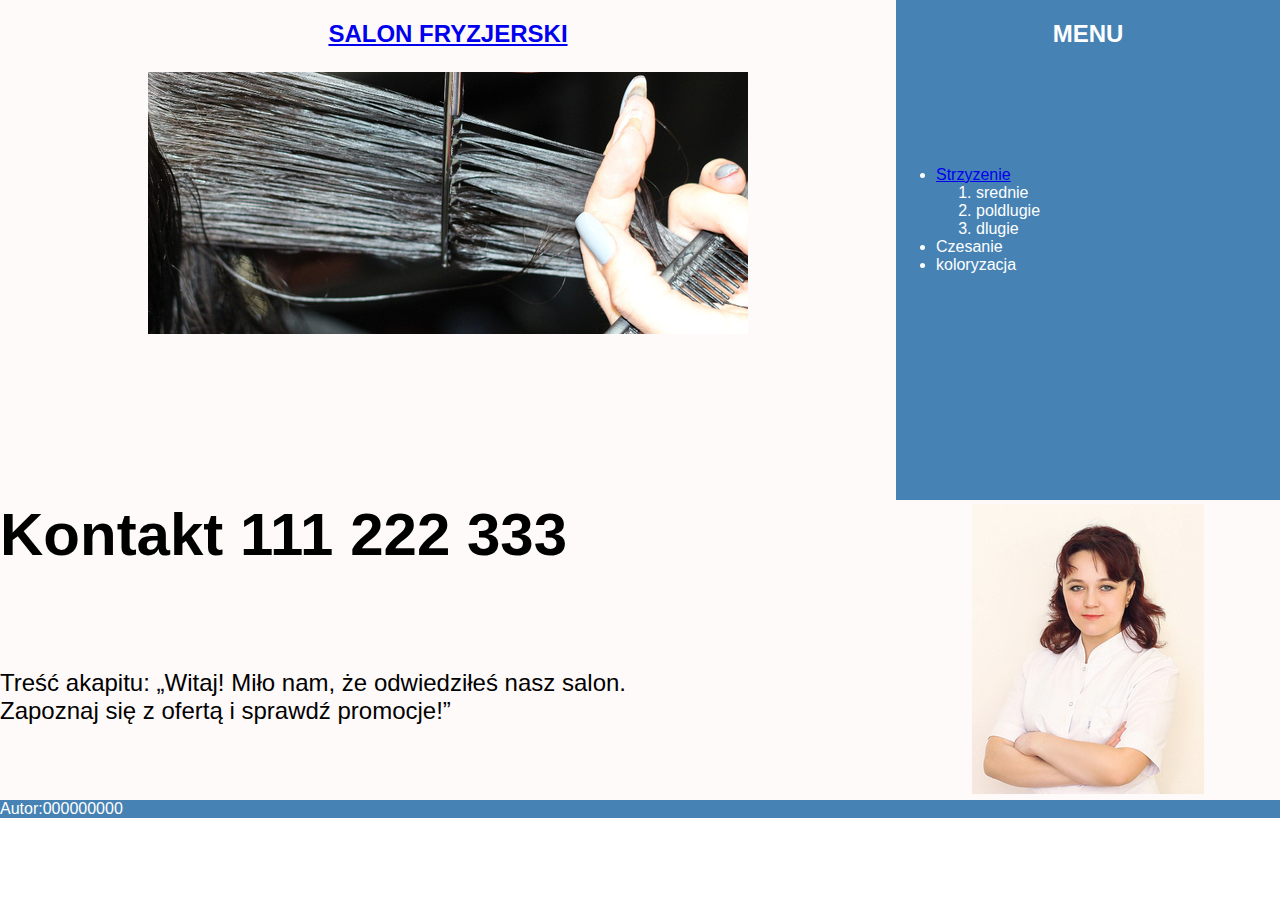
<file: index.html>
<!DOCTYPE html>
<html lang="en">
<head>
    <meta charset="UTF-8">
    <meta name="viewport" content="width=device-width, initial-scale=1.0">
    <title>Document</title>
    <link rel="stylesheet" href="styl2.css">
</head>
<body>
    <div id="lewy1" >
        <h2><a href="index.html">SALON FRYZJERSKI</a></h2>
        <img src="obraz2.jpg" alt="Czesanie">
    </div>
   
   
   
   
    <div id="prawy1">
        <h2>MENU</h2>
    </div>
    <div id="prawy2">
        <ul>
            <li><a href="fryzura.html">Strzyzenie</a>
            <ol>
                <li>srednie</li>
                <li>poldlugie</li>
                <li>dlugie</li>
            </ol>
            </li>
            <li>Czesanie</li>
            <li>koloryzacja</li>
        </ul>
    </div>
    <div id="lewy2" >
        <h5>Kontakt  111 222 333</h5>
        Treść akapitu: „Witaj! Miło nam, że odwiedziłeś nasz salon. </br> Zapoznaj się z ofertą i sprawdź promocje!”
    </div>
    <div id="prawy3">
        <img src="obraz1.jpg" alt="Fryzjer">
    </div>
    <footer><p>Autor:000000000</p></footer>
</body>
</html>
</file>
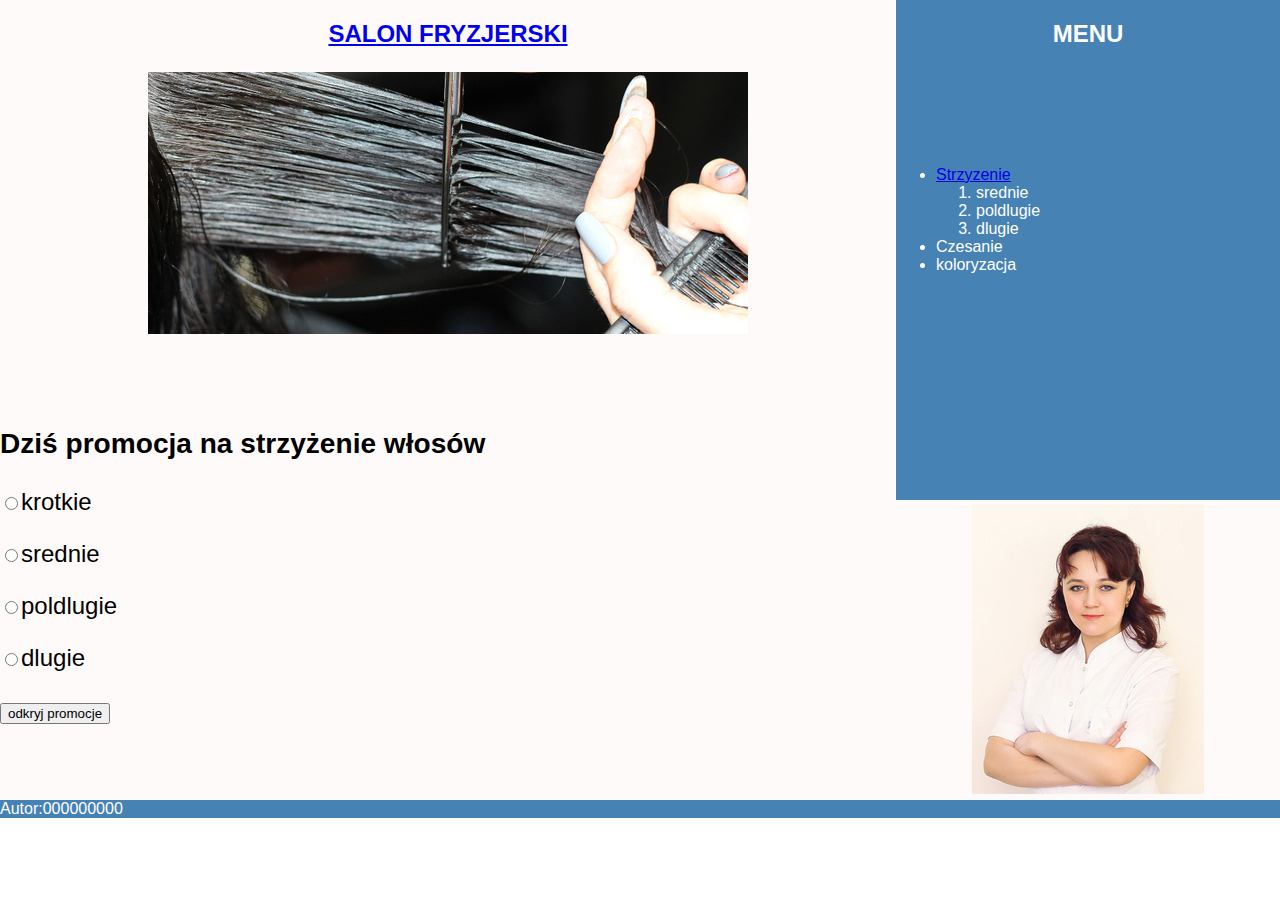
<file: fryzura.html>
<!DOCTYPE html>
<html lang="en">
<head>
    <meta charset="UTF-8">
    <meta name="viewport" content="width=device-width, initial-scale=1.0">
    <title>Document</title>
    <link rel="stylesheet" href="styl2.css">
</head>
<body>
    <div id="lewy1" >
        <h2><a href="index.html">SALON FRYZJERSKI</a></h2>
        <img src="obraz2.jpg" alt="Czesanie">
    </div>
    <div id="prawy1">
        <h2>MENU</h2>
    </div>
    <div id="prawy2">
        <ul>
            <li><a href="fryzura.html">Strzyzenie</a>
            <ol>
                <li>srednie</li>
                <li>poldlugie</li>
                <li>dlugie</li>
            </ol>
            </li>
            <li>Czesanie</li>
            <li>koloryzacja</li>
        </ul>
    </div>
    <div id="lewy2" >
        <h3>Dziś promocja na strzyżenie włosów</h3>
        <p><input type="radio" name="krotkie" id="krotkie" ><label for="krotkie" >krotkie</label></p>
        <p><input type="radio" name="srednie" id="srednie"><label for="srednie">srednie</label></p>
        <p><input type="radio" name="poldlugie" id="poldlugie"><label for="poldlugie">poldlugie</label></p>
        <p><input type="radio" name="dlugie" id="dlugie"><label for="dlugie">dlugie</label></p>
        <p></p> <button onclick="wyswietlcene()">odkryj promocje</button>
        <p id="cena"></p>
     </div>
    <div id="prawy3">
        <img src="obraz1.jpg" alt="Fryzjer">
    </div>
    <footer><p>Autor:000000000</p></footer>
</body>
<script>
    function wyswietlcene()
    {
        var cena = 0;
        if(document.getElementById("krotkie").checked) cena = 25;
        if(document.getElementById("srednie").checked) cena = 30;
        if(document.getElementById("poldlugie").checked) cena = 40;
        if(document.getElementById("dlugie").checked) cena = 50;
        document.getElementById("cena").innerHTML = "Cena strzyżenia:"+cena+"zl";
    }
</script>
</html>
</file>
<file: styl2.css>
body{
    font-family: Arial, Helvetica, sans-serif;
    margin: 0;
}
h5{
    font-size: 250%;
}
img{
    padding: 4px;
}
img:hover{
    padding: 3px;
    border: solid 1px steelblue;
}
#lewy1{
    height: 400px;
    width: 70%;
    background-color: snow;
    text-align: center;
    float: left;
 
}
#lewy2{
    height: 400px;
    width: 70%;
    background-color: snow;
    font-size: 150%;
    float: left;
    
}
#prawy1{
    height: 150px;
    width: 30%;
    background-color: steelblue;
    color: white;
    text-align: center;
    float: right;
    
}
#prawy2{
    height: 350px;
    width: 30%;
    background-color: steelblue;
    color: white;
    float: right;
}
#prawy3{
    height: 300px;
    width: 30%;
    background-color: snow;
    text-align: center;
    float: right;
}
footer{
    background-color: steelblue;
    color: white;
    clear: both;
}
</file>
